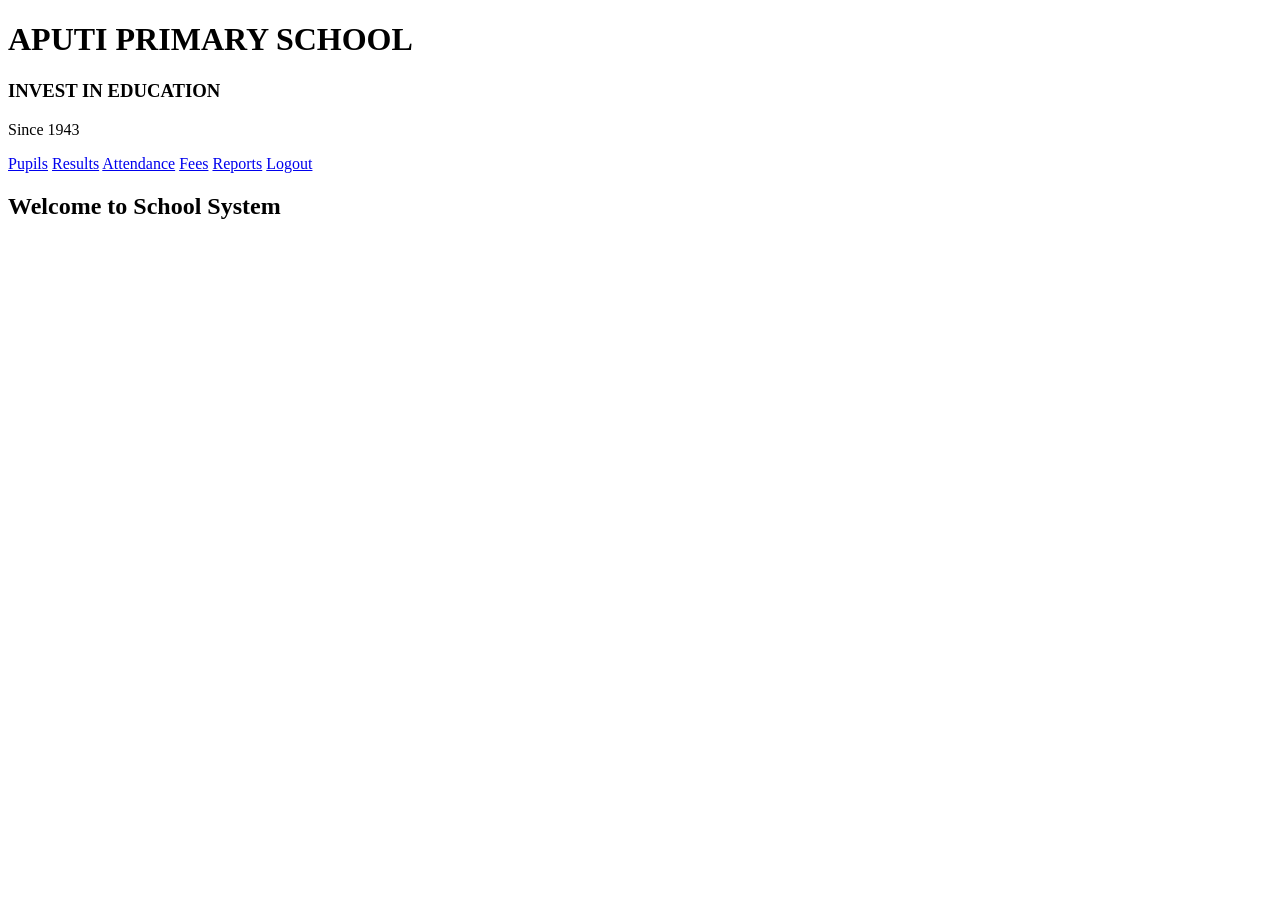
<file: index.html>
<!DOCTYPE html>
<html>
<head>
  <title>Aputi School System</title>
</head>
<body>

<header>
  <h1>APUTI PRIMARY SCHOOL</h1>
  <h3>INVEST IN EDUCATION</h3>
  <p>Since 1943</p>
</header>

<nav>
  <a href="pupils.html">Pupils</a>
  <a href="results.html">Results</a>
  <a href="attendance.html">Attendance</a>
  <a href="fees.html">Fees</a>
  <a href="report.html">Reports</a>
  <a href="login.html">Logout</a>
</nav>

<h2>Welcome to School System</h2>

</body>
</html>
</file>
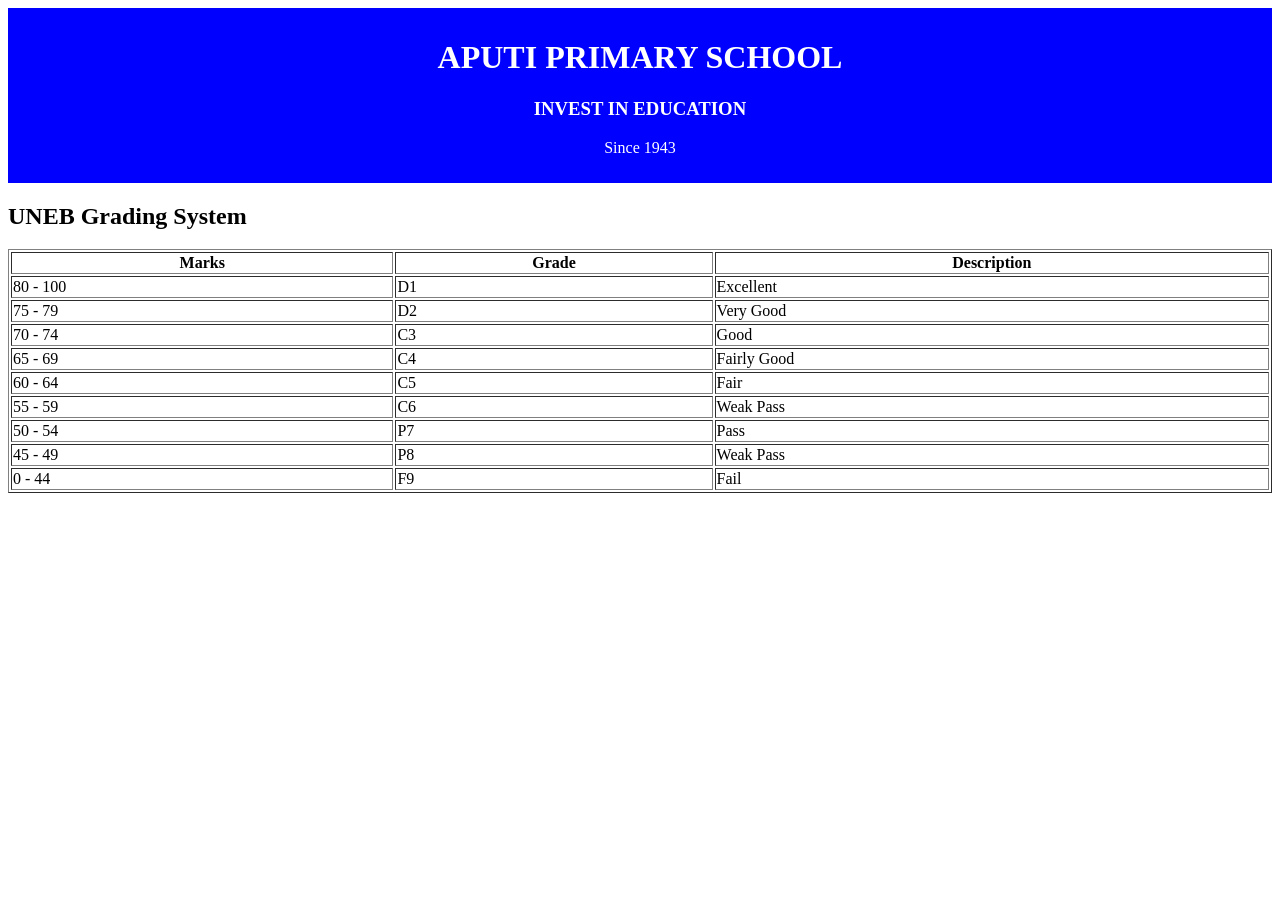
<file: gradings.html>
<!DOCTYPE html>
<html>
<head>
  <title>UNEB Grading - Aputi Primary School</title>
</head>
<body>

<header style="text-align:center; background:blue; color:white; padding:10px;">
  <h1>APUTI PRIMARY SCHOOL</h1>
  <h3>INVEST IN EDUCATION</h3>
  <p>Since 1943</p>
</header>

<h2>UNEB Grading System</h2>

<table border="1" width="100%">
  <tr>
    <th>Marks</th>
    <th>Grade</th>
    <th>Description</th>
  </tr>

  <tr><td>80 - 100</td><td>D1</td><td>Excellent</td></tr>
  <tr><td>75 - 79</td><td>D2</td><td>Very Good</td></tr>
  <tr><td>70 - 74</td><td>C3</td><td>Good</td></tr>
  <tr><td>65 - 69</td><td>C4</td><td>Fairly Good</td></tr>
  <tr><td>60 - 64</td><td>C5</td><td>Fair</td></tr>
  <tr><td>55 - 59</td><td>C6</td><td>Weak Pass</td></tr>
  <tr><td>50 - 54</td><td>P7</td><td>Pass</td></tr>
  <tr><td>45 - 49</td><td>P8</td><td>Weak Pass</td></tr>
  <tr><td>0 - 44</td><td>F9</td><td>Fail</td></tr>

</table>

</body>
</html>
</file>
